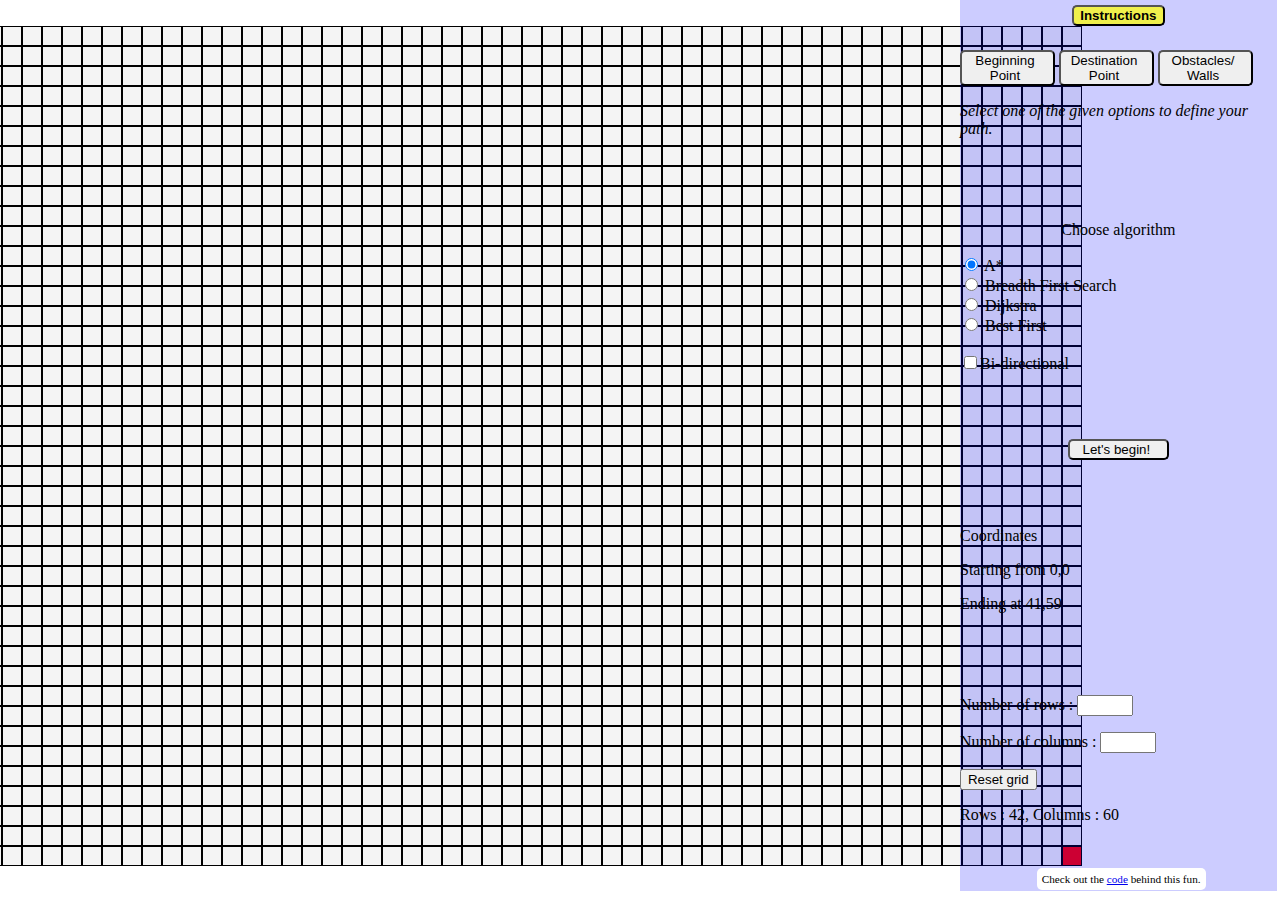
<file: index.html>
<!DOCTYPE HTML>
<html>
	<head>
		<meta charset = "utf-8">
		<meta name = "viewport" content = "width = device-width, initial-scale = 1.0">
		<title>Path Finding</title>
		<style>							/*all the styling has been done here*/
			* {	box-sizing: border-box; }
			html {
				height : 100%;
			}
			body {
				display: grid;
				grid-template-columns: 75% 25%;
				grid-template-rows: 99vh;
				grid-gap: 0.2em;
				}
			body {
  				margin: 0 auto;
			  	max-width: 99vw;
  				
			}
			
			main {
	  			background: rgb(255,255,255);
  				display: flex;
  				align-items: center;
				justify-content: center;
			}
			aside {
	  			background: rgba(0,0,255,0.2);
  				display: grid;
				align-items: top;
				grid-template-rows : 5vh;
				justify-content: center;
				padding-top : 5px;
			}

			#Instructions{
				background: rgba(255,255,0,0.7);
				border-radius: 5px;
				font-weight: bold;
			}

			.Button{
				display: inline-block;
				border-radius: 5px;
				width: 30%;
				text-align: center;
				padding-left: 1px;
			}

			.control_button{
				display: inline-block;
				border-radius: 5px;
				width: 32%;
				top: 230%;
				padding-right: 10px;
				border-collapse: separate;
				border-spacing: 20px;
				text-align: center;
			}

			.box { 
				border : 1px solid black ;
				padding : 1vmin 1vmin ;
				background-color: rgba(200,200,200,0.2);
			 }

			.row {
				display : flex ;
				justify-content: center ;
			}
			
			footer {
    				/*color: #333;*/
				font-size: 70%;
				text-align: center;
				position: fixed;
				/*width: 200px;*/
				bottom: 10px;
				left: 81%;
   		    		/*margin-left: -100px;*/
				background: rgb(255, 255,255);
				padding: 5px;
				border-radius: 5px;
			}

		</style>
	</head>
	<body >
			<main>
				<div id = "grid" class = "gridContainer">	<!-- grid to be added here-->
				</div>
			</main>
			<aside>
				<div align = "center">
					<button type = "button" id = "Instructions" onclick = "instructionsAlert()">Instructions</button>	<!-- instructions button -->
				</div>
				<div id="pathDesignButtons" class="pathDesignPanel">							<!-- for selecting the action to be performed on box-click -->
					<button type = "button" class = "Button" id = "Starting point">Beginning Point</button>
					<button type = "button" class = "Button" id = "Ending point">Destination Point</button>
					<button type = "button" class = "Button" id = "Walls">Obstacles/ Walls</button>
						<i><p id = 'p' ></p></i>							<!-- current action guide -->
				</div>
				<div class = 'algorithmPanel' id="algo_panel" align = "left">
					<p id = '1' align = "center">Choose algorithm </p>					<!-- radio buttons for choosing algo, only A* will work for now. -->
					        <label><input type="radio" name="algo" value=1 checked /> A* </label><br>
					        <label><input type="radio" name="algo" value=2 /> Breadth First Search </label><br>
					        <label><input type="radio" name="algo" value=3 /> Dijkstra </label><br>
					        <label><input type="radio" name="algo" value=4 /> Best First </label><br>
						<br><label><input type = "checkbox" id = "biDirectional"/>Bi-directional</label>	<!-- yet to be implemented -->
					<p id = 'algoSelected' align = "center"></p>
				</div>
				<div id="play_panel" class="left_panel" align = "center">
      					<button type = "button" id = "Start search" class="control_button" onclick = "pathfinding()">Let's begin!</button>	<!-- start button -->
  				</div>
				<div>
					<p id = 'coordinates' class = 'pointInfo'>Coordinates </p>	<!-- display coordiantes and main points -->
					<p id = 'startPoint' class = 'pointInfo'></p>
					<p id = 'endPoint' class = 'pointInfo'></p>	
				</div>	
				<div>	
					<p>Number of rows : <input type="number" id="numberOfRows" min="2" max="42"></p> 	<!-- change grid size from here -->
					<p>Number of columns : <input type="number" id="numberOfColumns" min="2" max="60"></p>
					<button type = "button" class = "gid_button" id="resetGrid" onclick = "changeGridSize()">Reset grid</button>
					<p id = "gridSize">Rows : 42, Columns : 60</p>
				</div>
			</aside>
			
		
		<footer align> Check out the <a href = "https://github.com/dhvani1710/DataPirates.git">code</a> behind this fun.	<!-- source code here -->
   		</footer>
		<script type="text/javascript" src="./GridArray.js"></script>
		<script type="text/javascript" src="./GridScript.js"></script>
		<script type="text/javascript" src="./Algorithms/astar.js"></script>	
		<script type="text/javascript" src="./Algorithms/bfs.js"></script> 
		<script type="text/javascript" src="./Algorithms/dijkstra.js"></script> 
		<script type="text/javascript" src="./Algorithms/bestfirst.js"></script> 	
		<script type="text/javascript" src="./Algorithms/biastar.js"></script>
		<script type="text/javascript" src="./Algorithms/bidijkstra.js"></script> 
		<script type="text/javascript" src="./Algorithms/bibestfirst.js"></script>
		<script type="text/javascript" src="./Algorithms/bibfs.js"></script>
		

	</body>
</html>
</file>
